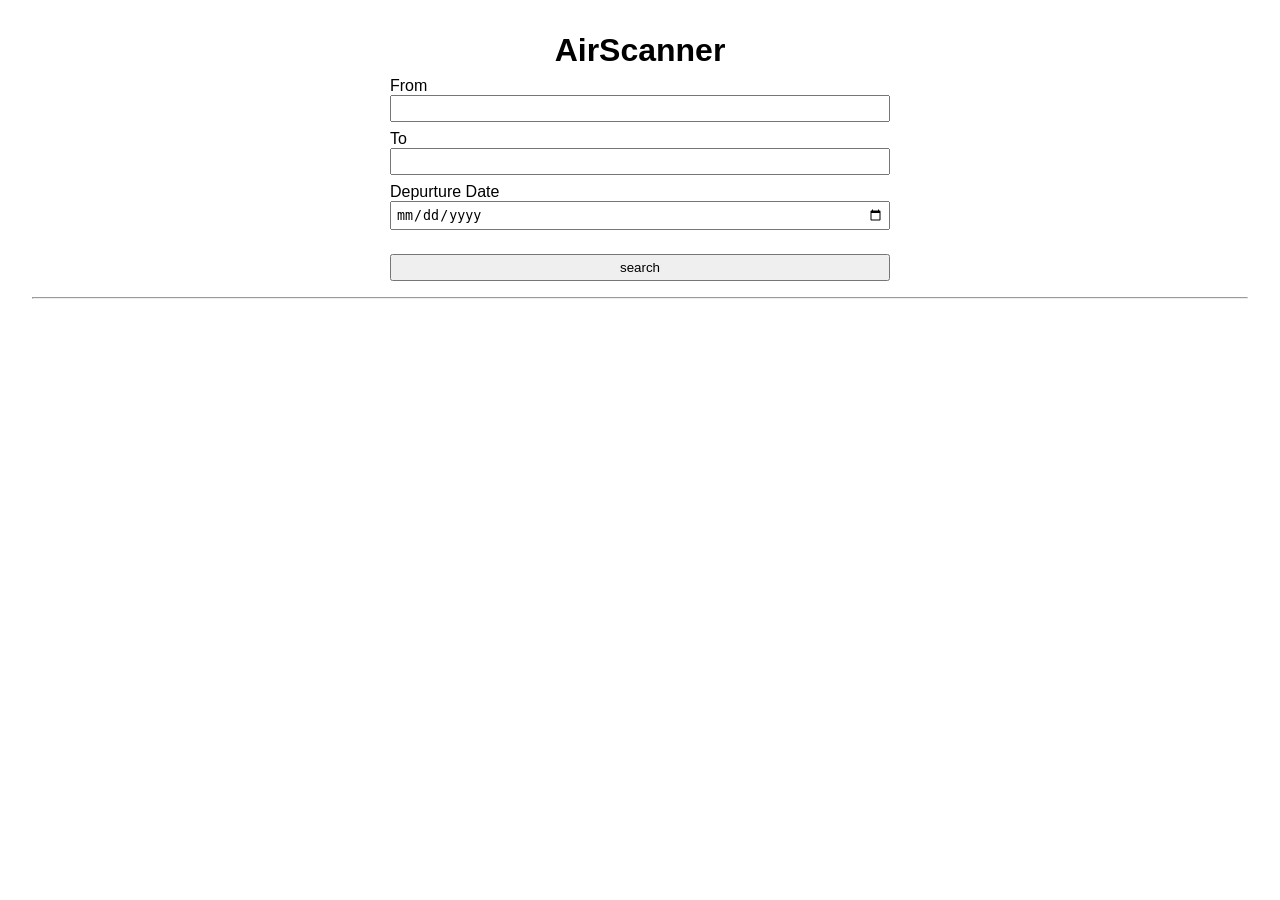
<file: index.html>
<!DOCTYPE html>
<html lang="en">
<head>
    <meta charset="UTF-8">
    <meta name="viewport" content="width=device-width, initial-scale=1.0">
    <title>AirScanner</title>
    <link rel="stylesheet" href="./css/main.min.css">
</head>
<body>
    <header>
        <h1 class="center">AirScanner</h1>
    </header>
    <main>
        <div class="form-container">
            <div class="form-wrap">
                <form id="getFlights">
                    <div class="form-group">
                        <label for="origin">From</label>
                        <input type="search" name="origin" id="origin" required>
                    </div>
                    <div class="form-group">
                        <label for="destination">To</label>
                        <input type="search" name="destination" id="destination" required>
                    </div>
                    <div class="form-group">
                        <label for="out-bound-date">Depurture Date</label>
                        <input type="date" name="out-bound-date" id="out-bound-date" required>
                    </div>
                    <!-- <div class="form-group"></div> -->
                    <input type="submit" value="search" id="submit">
                </form>
            </div>
        </div>
        <hr>
        <div id="output"></div>
    </main>

    <script src="./index.js"></script>
</body>
</html>
</file>
<file: css/main.min.css>
*{-webkit-box-sizing:border-box;box-sizing:border-box;margin:0;padding:0}body{padding:2rem;font-family:sans-serif}.form-container{max-width:500px;margin:auto}.form-group{margin:0.5rem 0}.form-wrap .form-group label{display:block}.form-wrap .form-group input{width:100%;padding:0.25rem}#submit{width:100%;margin:1rem 0;padding:0.25rem}.card{margin:1rem 0;padding:1rem;border:1px solid #000}.center{margin:auto;text-align:center}
/*# sourceMappingURL=main.min.css.map */
</file>
